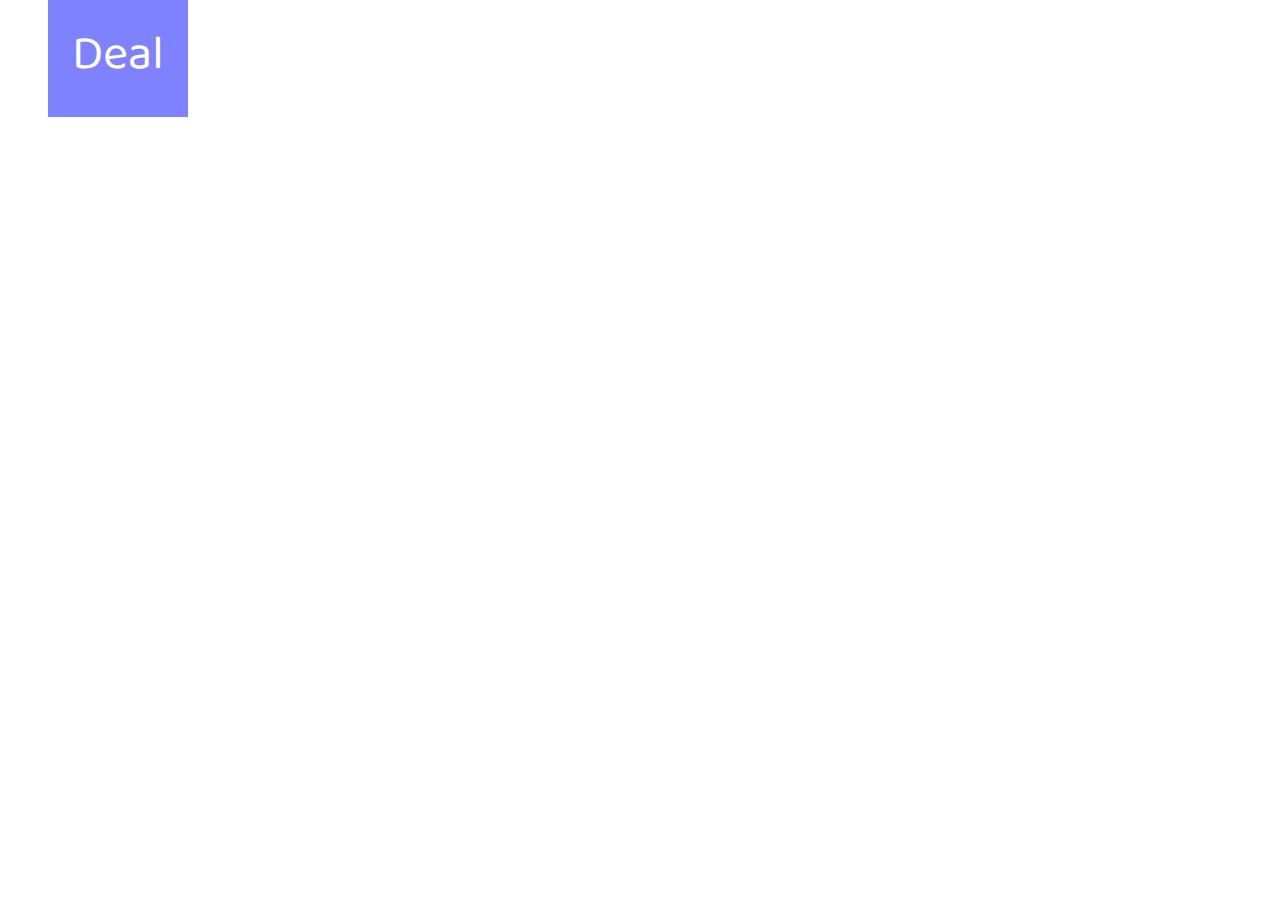
<file: index.html>
<!DOCTYPE html>
<html>
<head>
	<title>Black Jack</title>
	<link href="index.css" type=text/css rel=stylesheet>
	<link href="https://fonts.googleapis.com/css?family=Baloo" rel="stylesheet">
	<script src="https://ajax.googleapis.com/ajax/libs/jquery/3.2.1/jquery.min.js"></script>
</head>
<body>
	<ul>
		<li id="Deal">Deal</li>
		<li id="Hit">Hit</li>
		<li id="Stay">Stay</li>
		<li id="Split">Split</li>
		<li id="Double">Double</li>
	</ul>
	<img src="Card Back.PNG" alt="Card Back" class="Card Back">
	<img src="Ace of Clubs.PNG" alt="Ace of Clubs" class="Card Ace Club" id="AC">
	<img src="Ace of Diamonds.PNG" alt="Ace of Diamonds" class="Card Ace Diamond" id="AD">
	<img src="Ace of Hearts.PNG" alt="Ace of Hearts" class="Card Ace Heart" id="AH">
	<img src="Ace of Spades.PNG" alt="Ace of Spades" class="Card Ace Spade" id="AS">
	<img src="Eight of Clubs.PNG" alt="Eight of Clubs" class="Card 8 Club" id="8C">
	<img src="Eight of Diamonds.PNG" alt="Eight of Diamonds" class="Card 8 Diamond" id="8D">
	<img src="Eight of Hearts.PNG" alt="Eight of Hearts" class="Card 8 Heart" id="8H">
	<img src="Eight of Spades.PNG" alt="Eight of Spades" class="Card 8 Spade" id="8S">
	<img src="Five of Clubs.PNG" alt="Five of Clubs" class="Card 5 Club" id="5C">
	<img src="Five of Diamonds.PNG" alt="Five of Diamonds" class="Card 5 Diamond" id="5D">
	<img src="Five of Hearts.PNG" alt="Five of Hearts" class="Card 5 Heart" id="5H">
	<img src="Five of Spades.PNG" alt="Five of Spades" class="Card 5 Spade" id="5S">
	<img src="Four of Clubs.PNG" alt="Four of Clubs" class="Card 4 Club" id="4C">
	<img src="Four of Diamonds.PNG" alt="Four of Diamonds" class="Card 4 Diamond" id="4D">
	<img src="Four of Hearts.PNG" alt="Four of Hearts" class="Card 4 Heart" id="4H">
	<img src="Four of Spades.PNG" alt="Four of Spades" class="Card 4 Spade" id="4S">
	<img src="Jack of Clubs.PNG" alt="Jack of Clubs" class="Card Jack Club" id="JC">
	<img src="Jack of Diamonds.PNG" alt="Jack of Diamonds" class="Card Jack Diamond" id="JD">
	<img src="Jack of Hearts.PNG" alt="Jack of Hearts" class="Card Jack Heart" id="JH">
	<img src="Jack of Spades.PNG" alt="Jack of Spades" class="Card Jack Spade" id="JS">
	<img src="King of Clubs.PNG" alt="King of Clubs" class="Card King Club" id="KC">
	<img src="King of Diamonds.PNG" alt="King of Diamonds" class="Card King Diamond" id="KD">
	<img src="King of Hearts.PNG" alt="King of Hearts" class="Card King Heart" id="KH">
	<img src="King of Spades.PNG" alt="King of Spades" class="Card King Spade" id="KS">
	<img src="Nine of Clubs.PNG" alt="Nine of Clubs" class="Card 9 Club" id="9C">
	<img src="Nine of Diamonds.PNG" alt="Nine of Diamonds" class="Card 9 Diamond" id="9D">
	<img src="Nine of Hearts.PNG" alt="Nine of Hearts" class="Card 9 Heart" id="9H">
	<img src="Nine of Spades.PNG" alt="Nine of Spades" class="Card 9 Spade" id="9S">
	<img src="Queen of Clubs.PNG" alt="Queen of Clubs" class="Card Queen Club" id="QC">
	<img src="Queen of Diamonds.PNG" alt="Queen of Diamonds" class="Card Queen Diamond" id="QD">
	<img src="Queen of Hearts.PNG" alt="Queen of Hearts" class="Card Queen Heart" id="QH">
	<img src="Queen of Spades.PNG" alt="Queen of Spades" class="Card Queen Spade" id="QS">
	<img src="Seven of Clubs.PNG" alt="Seven of Clubs" class="Card 7 Club" id="7C">
	<img src="Seven of Diamonds.PNG" alt="Seven of Diamonds" class="Card 7 Diamond" id="7D">
	<img src="Seven of Hearts.PNG" alt="Seven of Hearts" class="Card 7 Heart" id="7H">
	<img src="Seven of Spades.PNG" alt="Seven of Spades" class="Card 7 Spade" id="7S">
	<img src="Six of Clubs.PNG" alt="Six of Clubs" class="Card 6 Club" id="6C">
	<img src="Six of Diamonds.PNG" alt="Six of Diamonds" class="Card 6 Diamond" id="6D">
	<img src="Six of Hearts.PNG" alt="Six of Hearts" class="Card 6 Heart" id="6H">
	<img src="Six of Spades.PNG" alt="Six of Spades" class="Card 6 Spade" id="6S">
	<img src="Ten of Clubs.PNG" alt="Ten of Clubs" class="Card 10 Club" id="10C">
	<img src="Ten of Diamonds.PNG" alt="Ten of Diamonds" class="Card 10 Diamond" id="10D">
	<img src="Ten of Hearts.PNG" alt="Ten of Hearts" class="Card 10 Heart" id="10H">
	<img src="Ten of Spades.PNG" alt="Ten of Spades" class="Card 10 Spade" id="10S">
	<img src="Three of Clubs.PNG" alt="Three of Clubs" class="Card 3 Club" id="3C">
	<img src="Three of Diamonds.PNG" alt="Three of Diamonds" class="Card 3 Diamond" id="3D">
	<img src="Three of Hearts.PNG" alt="Three of Hearts" class="Card 3 Heart" id="3H">
	<img src="Three of Spades.PNG" alt="Three of Spades" class="Card 3 Spade" id="3S">
	<img src="Two of Clubs.PNG" alt="Two of Clubs" class="Card 2 Club" id="2C">
	<img src="Two of Diamonds.PNG" alt="Two of Diamonds" class="Card 2 Diamond" id="2D">
	<img src="Two of Hearts.PNG" alt="Two of Hearts" class="Card 2 Heart" id="2H">
	<img src="Two of Spades.PNG" alt="Two of Spades" class="Card 2 Spade" id="2S">
	<br>
	<div class="Hand"></div>
	<script src="index.js"></script>
</body>
</html>
</file>
<file: index.css>
li {
  display: inline;
  font-family: Baloo, sans-serif;
  font-size: 3em;
  background-color: #0008ff;
  margin-right: 1em;
  color: white;
  padding: 0.5em;
  opacity: .5;
}

.Hand {
  margin-top: 2em;
}
</file>
